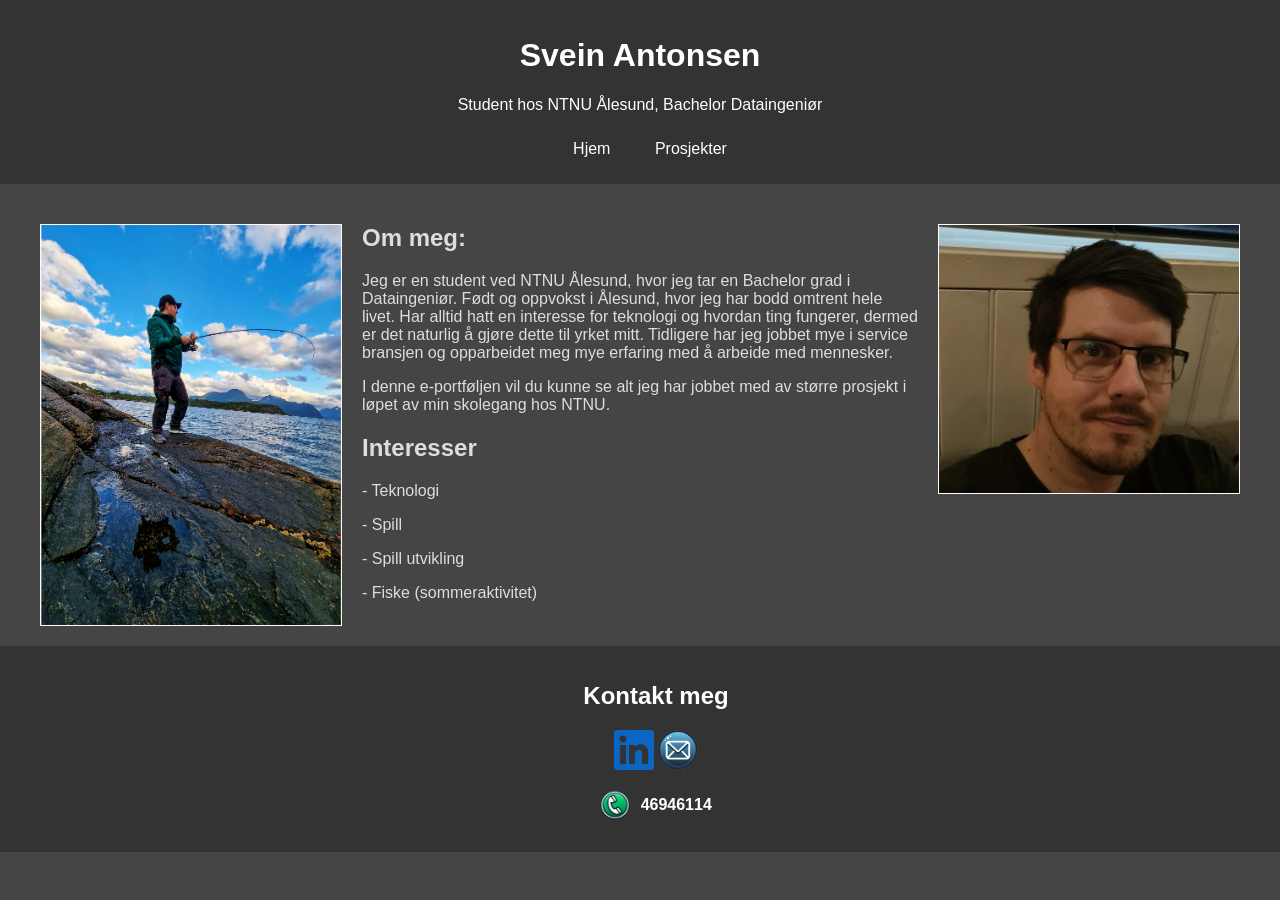
<file: index.html>
<!DOCTYPE html>
<html lang="no">
    <head>
        <meta charset="UTF-8">
        <meta name="viewport" content="width=device-width, initial-scale=1.0">
        <title> Min e-portefølje</title>
        <link rel="stylesheet" href="style.css">
    </head>
    <body>
        <header>
            <h1>Svein Antonsen</h1>
            <p>Student hos NTNU Ålesund, Bachelor Dataingeniør</p>
            <nav>
                <ul>
                    <li><a href="index.html">Hjem</a></li>
                    <li class="dropdown">
                        <span class="dropbtn">Prosjekter</span>
                        <ul class="dropdown-content">
                            <li><a href="prosjekt-datamaskinarkitektur.html">Datamaskinarkitektur(2024)</a></li>
                            <li><a href="prosjekt-lego.html">Lego Prosjektet(2024)</a></li>
                            <li><a href="prosjekt-matsvinn.html">Matsvinn (2024)</a></li>
                        </ul>
                    </li>
                </ul>
            </nav>
        </header>
        <main>
            <img src="Bilder/Profilbilde_fisking.jpg" alt="Svein fisker" class="img-small-left">
            <img src="Bilder/Profil1.jpg" alt="Profilbilde Svein" class="img-small-right">
            <h2>Om meg:</h2>
            <p>Jeg er en student ved NTNU Ålesund, hvor jeg tar en Bachelor grad i Dataingeniør. Født og oppvokst i Ålesund, hvor jeg har bodd omtrent hele livet.
                Har alltid hatt en interesse for teknologi og hvordan ting fungerer, dermed er det naturlig å gjøre dette til yrket mitt. Tidligere har jeg jobbet
                mye i service bransjen og opparbeidet meg mye erfaring med å arbeide med mennesker.</p>
            <p>I denne e-portføljen vil du kunne se alt jeg har jobbet med av større prosjekt i løpet av min skolegang hos NTNU.</p>
            <h2>Interesser</h2>
            <p>- Teknologi</p>
            <p>- Spill</p>
            <p>- Spill utvikling</p>
            <p>- Fiske (sommeraktivitet)</p>
        </main>
        
        <footer>
            <h2> Kontakt meg</h2>
                <a href="https://www.linkedin.com/in/svein-antonsen-6b6747229">
                    <img src="Bilder/In-Blue-Logo.png.original.png" alt="LinkedIn icon" class="social-media"></a>
                <a href="mailto:antonsen.svein@gmail.com">
                    <img src="Bilder/epost-icon.png" alt="Email icon" class="email-icon"></a>
                <p>
                    <img src="Bilder/Telefon-ikon.png" alt="Phone Icon" class="phone-icon">
                    <strong>46946114</strong>
                </p>
        </footer>
    </body>
</html>
</file>
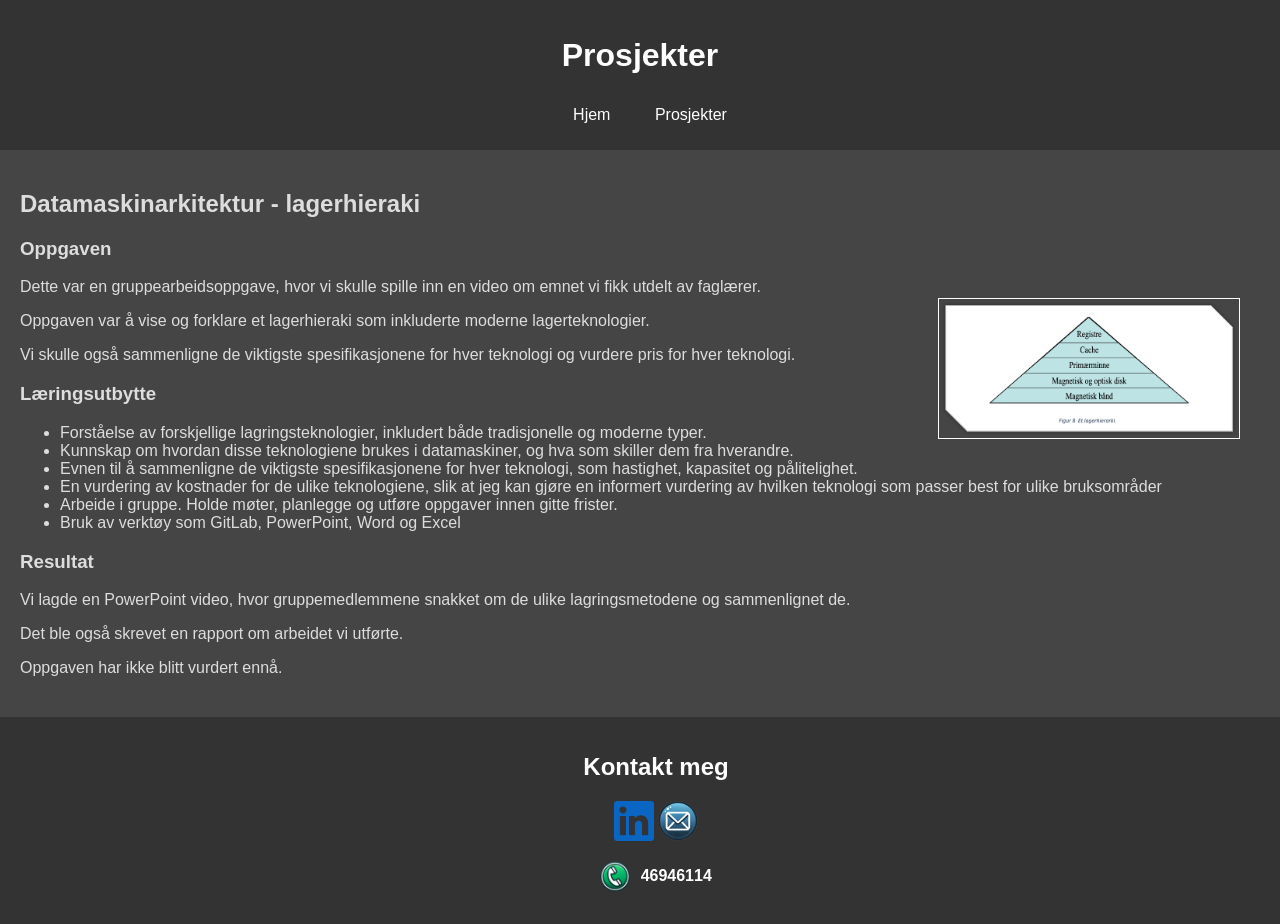
<file: prosjekt-datamaskinarkitektur.html>
<!DOCTYPE html>
<html lang="no">
    <head>
        <meta charset="UTF-8">
        <meta name="viewport" content="widt=device-width, initial-scale=1.0">
        <title> Prosjekter</title>
        <link rel="stylesheet" href="style.css">
    </head>
    <body>
        <header>
            <h1>Prosjekter</h1>
            <nav>
                <ul>
                    <li><a href="index.html">Hjem</a></li>
                    <li class="dropdown">
                        <span class="dropbtn">Prosjekter</span>
                        <ul class="dropdown-content">
                            <li><a href="prosjekt-datamaskinarkitektur.html">Datamaskinarkitektur(2024)</a></li>
                            <li><a href="prosjekt-lego.html">Lego Prosjektet(2024)</a></li>
                            <li><a href="prosjekt-matsvinn.html">Matsvinn (2024)</a></li>
                        </ul>
                    </li>
                </ul>
            </nav>
        </header>
        <main>
            <section id="datamaskinarkitektur">
                <h2>Datamaskinarkitektur - lagerhieraki</h2>
                <div>
                    <h3>Oppgaven</h3>
                    <img src="Bilder/Lagerhieraki.png" alt="Lagerhieraki" class="img-small-right">
                    <p>Dette var en gruppearbeidsoppgave, hvor vi skulle spille inn en video om emnet vi fikk utdelt av faglærer.</p>
                    <p>Oppgaven var å vise og forklare et lagerhieraki som inkluderte moderne lagerteknologier.</p>
                    <p>Vi skulle også sammenligne de viktigste spesifikasjonene for hver teknologi og vurdere pris for hver teknologi.</p>
                </div>
                <div>
                    <h3>Læringsutbytte</h3>
                    <ul>
                        <li>Forståelse av forskjellige lagringsteknologier, inkludert både tradisjonelle og moderne typer.</li>
                        <li>Kunnskap om hvordan disse teknologiene brukes i datamaskiner, og hva som skiller dem fra hverandre.</li>
                        <li>Evnen til å sammenligne de viktigste spesifikasjonene for hver teknologi, som hastighet, kapasitet og pålitelighet.</li>
                        <li>En vurdering av kostnader for de ulike teknologiene, slik at jeg kan gjøre en informert vurdering av hvilken teknologi som passer best for ulike bruksområder</li>
                        <li>Arbeide i gruppe. Holde møter, planlegge og utføre oppgaver innen gitte frister.</li>
                        <li>Bruk av verktøy som GitLab, PowerPoint, Word og Excel</li>
                    </ul>
                </div>
                <div>
                    <h3>Resultat</h3>
                    <p>Vi lagde en PowerPoint video, hvor gruppemedlemmene snakket om de ulike lagringsmetodene og sammenlignet de.</p>
                    <p>Det ble også skrevet en rapport om arbeidet vi utførte.</p>
                    <p>Oppgaven har ikke blitt vurdert ennå.</p>
                </div>
            </section>
        </main>

        <footer>
            <h2> Kontakt meg</h2>
                <a href="https://www.linkedin.com/in/svein-antonsen-6b6747229">
                    <img src="Bilder/In-Blue-Logo.png.original.png" alt="LinkedIn icon" class="social-media"></a>
                <a href="mailto:antonsen.svein@gmail.com">
                    <img src="Bilder/epost-icon.png" alt="Email icon" class="email-icon"></a>
                <p>
                    <img src="Bilder/Telefon-ikon.png" alt="Phone Icon" class="phone-icon">
                    <strong>46946114</strong>
                </p>
        </footer>
    </body>
</html>
</file>
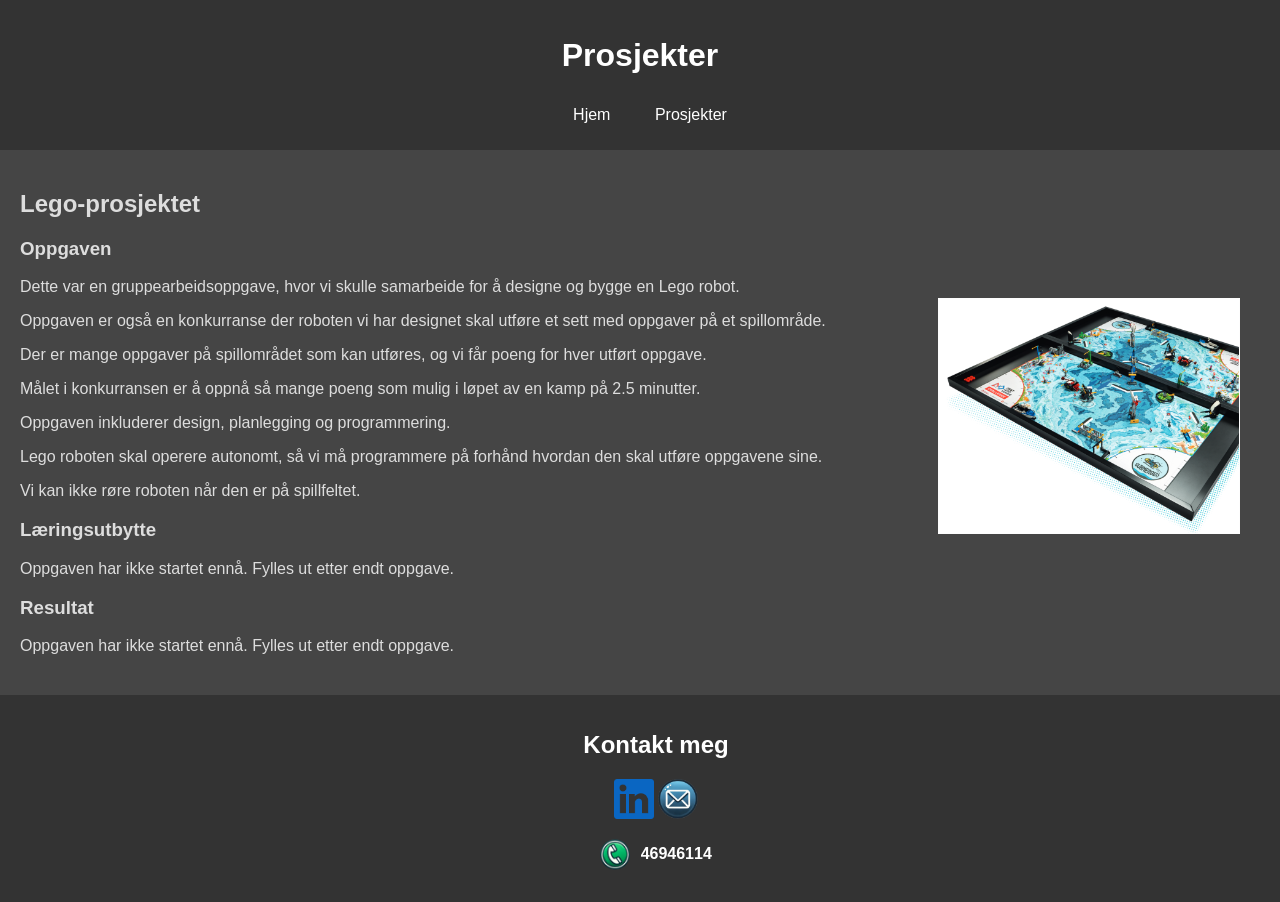
<file: prosjekt-lego.html>
<!DOCTYPE html>
<html lang="no">
    <head>
        <meta charset="UTF-8">
        <meta name="viewport" content="widt=device-width, initial-scale=1.0">
        <title> Prosjekter</title>
        <link rel="stylesheet" href="style.css">
    </head>
    <body>
        <header>
            <h1>Prosjekter</h1>
            <nav>
                <ul>
                    <li><a href="index.html">Hjem</a></li>
                    <li class="dropdown">
                        <span class="dropbtn">Prosjekter</span>
                        <ul class="dropdown-content">
                            <li><a href="prosjekt-datamaskinarkitektur.html">Datamaskinarkitektur(2024)</a></li>
                            <li><a href="prosjekt-lego.html">Lego Prosjektet(2024)</a></li>
                            <li><a href="prosjekt-matsvinn.html">Matsvinn (2024)</a></li>
                        </ul>
                    </li>
                </ul>
            </nav>
        </header>
        <main>
            <section id="Lego-prosjektet">
                <h2>Lego-prosjektet</h2>
                <div>
                    <h3>Oppgaven</h3>
                    <img src="Bilder/Spillområde-Lego.png" alt="Spillområde Lego" class="img-small-right">
                    <p>Dette var en gruppearbeidsoppgave, hvor vi skulle samarbeide for å designe og bygge en Lego robot.</p>
                    <p>Oppgaven er også en konkurranse der roboten vi har designet skal utføre et sett med oppgaver på et spillområde.</p>
                    <p>Der er mange oppgaver på spillområdet som kan utføres, og vi får poeng for hver utført oppgave.</p>
                    <p>Målet i konkurransen er å oppnå så mange poeng som mulig i løpet av en kamp på 2.5 minutter.</p>
                    <p>Oppgaven inkluderer design, planlegging og programmering.</p>
                    <p>Lego roboten skal operere autonomt, så vi må programmere på forhånd hvordan den skal utføre oppgavene sine.</p>
                    <p>Vi kan ikke røre roboten når den er på spillfeltet.</p>
                </div>

                <div>
                    <h3>Læringsutbytte</h3>
                    <p>Oppgaven har ikke startet ennå. Fylles ut etter endt oppgave.</p>
                </div>

                <div>
                    <h3>Resultat</h3>
                    <p>Oppgaven har ikke startet ennå. Fylles ut etter endt oppgave.</p>
                </div>
            </section>
        </main>

        <footer>
            <h2> Kontakt meg</h2>
                <a href="https://www.linkedin.com/in/svein-antonsen-6b6747229">
                    <img src="Bilder/In-Blue-Logo.png.original.png" alt="LinkedIn icon" class="social-media"></a>
                <a href="mailto:antonsen.svein@gmail.com">
                    <img src="Bilder/epost-icon.png" alt="Email icon" class="email-icon"></a>
                <p>
                    <img src="Bilder/Telefon-ikon.png" alt="Phone Icon" class="phone-icon">
                    <strong>46946114</strong>
                </p>
        </footer>
    </body>
</html>
</file>
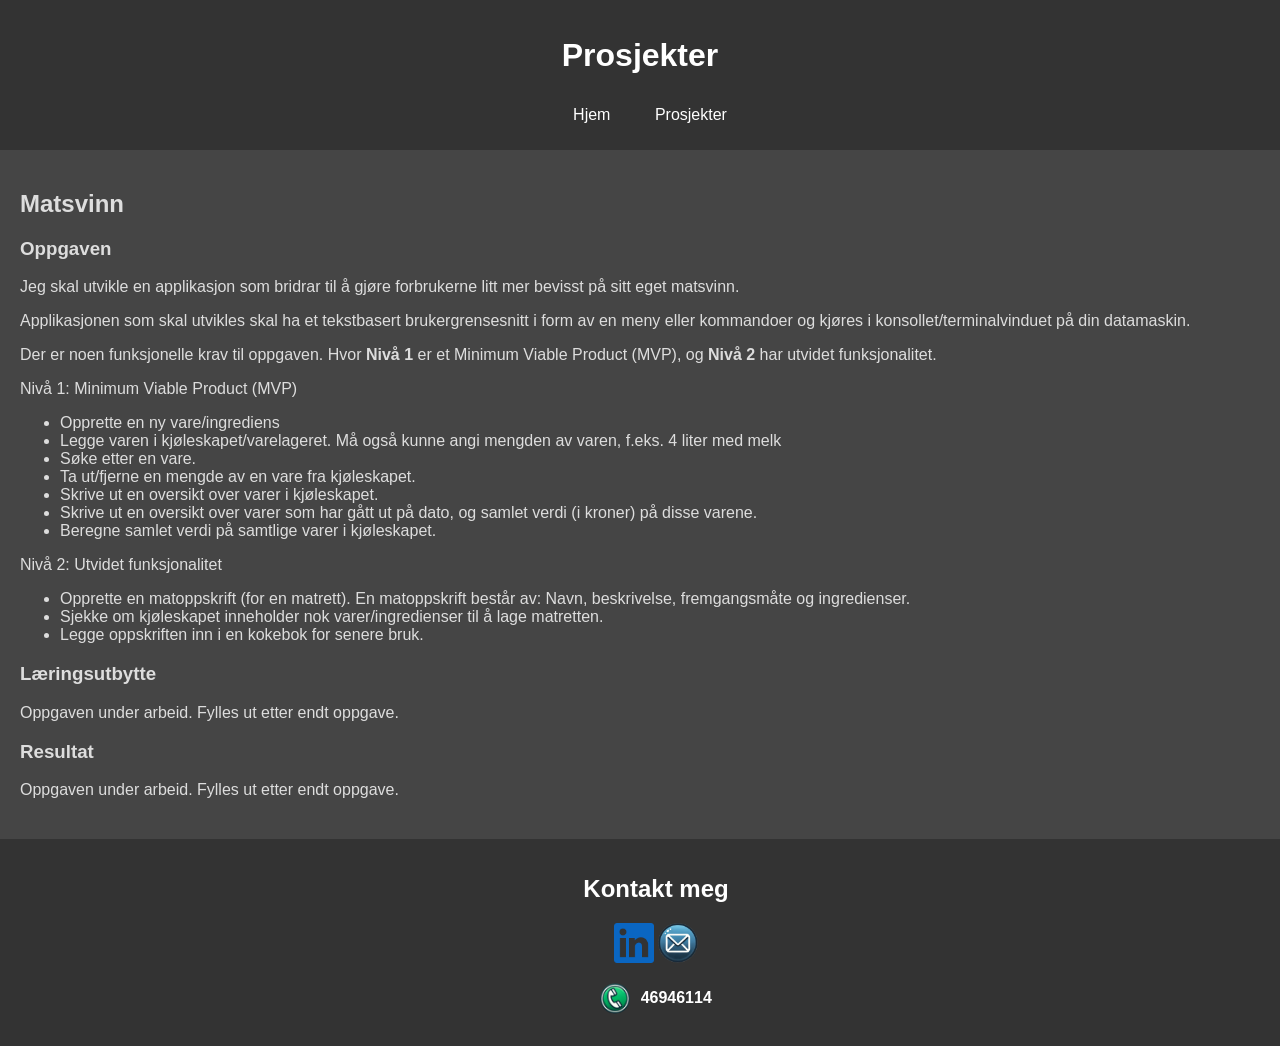
<file: prosjekt-matsvinn.html>
<!DOCTYPE html>
<html lang="no">
    <head>
        <meta charset="UTF-8">
        <meta name="viewport" content="widt=device-width, initial-scale=1.0">
        <title> Prosjekt-Matsvinn</title>
        <link rel="stylesheet" href="style.css">
    </head>
    <body>
        <header>
            <h1>Prosjekter</h1>
            <nav>
                <ul>
                    <li><a href="index.html">Hjem</a></li>
                    <li class="dropdown">
                        <span class="dropbtn">Prosjekter</span>
                        <ul class="dropdown-content">
                            <li><a href="prosjekt-datamaskinarkitektur.html">Datamaskinarkitektur(2024)</a></li>
                            <li><a href="prosjekt-lego.html">Lego Prosjektet(2024)</a></li>
                            <li><a href="prosjekt-matsvinn.html">Matsvinn (2024)</a></li>
                        </ul>
                    </li>
                </ul>
            </nav>
        </header>
        <main>
            <section id="Matsvinn">
                <h2>Matsvinn</h2>
                <div>
                    <h3>Oppgaven</h3>
                    <p>Jeg skal utvikle en applikasjon som bridrar til å gjøre forbrukerne litt mer bevisst på sitt eget matsvinn.</p>
                    <p>Applikasjonen som skal utvikles skal ha et tekstbasert brukergrensesnitt i form av en meny eller kommandoer og kjøres i konsollet/terminalvinduet på din datamaskin.</p>
                    <p>Der er noen funksjonelle krav til oppgaven. Hvor <strong>Nivå 1</strong> er et Minimum Viable Product (MVP), og <strong>Nivå 2</strong> har utvidet funksjonalitet.</p>
                    <p>Nivå 1: Minimum Viable Product (MVP)</p>
                    <ul>
                        <li>Opprette en ny vare/ingrediens</li>
                        <li>Legge varen i kjøleskapet/varelageret. Må også kunne angi mengden av varen, f.eks. 4 liter med melk</li>
                        <li>Søke etter en vare.</li>
                        <li>Ta ut/fjerne en mengde av en vare fra kjøleskapet.</li>
                        <li>Skrive ut en oversikt over varer i kjøleskapet.</li>
                        <li>Skrive ut en oversikt over varer som har gått ut på dato, og samlet verdi (i kroner) på disse varene.</li>
                        <li>Beregne samlet verdi på samtlige varer i kjøleskapet.</li>
                    </ul>
                    <p>Nivå 2: Utvidet funksjonalitet</p>
                    <ul>
                        <li>Opprette en matoppskrift (for en matrett). En matoppskrift består av: Navn, beskrivelse, fremgangsmåte og ingredienser.</li>
                        <li>Sjekke om kjøleskapet inneholder nok varer/ingredienser til å lage matretten.</li>
                        <li>Legge oppskriften inn i en kokebok for senere bruk.</li>
                </div>

                <div>
                    <h3>Læringsutbytte</h3>
                    <p>Oppgaven under arbeid. Fylles ut etter endt oppgave.</p>
                </div>

                <div>
                    <h3>Resultat</h3>
                    <p>Oppgaven under arbeid. Fylles ut etter endt oppgave.</p>
                </div>
            </section>
        </main>

        <footer>
            <h2> Kontakt meg</h2>
                <a href="https://www.linkedin.com/in/svein-antonsen-6b6747229">
                    <img src="Bilder/In-Blue-Logo.png.original.png" alt="LinkedIn icon" class="social-media"></a>
                <a href="mailto:antonsen.svein@gmail.com">
                    <img src="Bilder/epost-icon.png" alt="Email icon" class="email-icon"></a>
                <p>
                    <img src="Bilder/Telefon-ikon.png" alt="Phone Icon" class="phone-icon">
                    <strong>46946114</strong>
                </p>
        </footer>
    </body>
</html>
</file>
<file: style.css>
body {
    font-family: Arial, Helvetica, sans-serif;
    color:#dddddd;
    margin: 0;
    padding: 0;
    background-color: #333333e8;
    
}

header {
    background-color: #333;
    color: #fff;
    padding: 1em;
    text-align: center;
}

nav ul {
    list-style-type: none;
    padding: 0;
}

nav ul li {
    display: inline;
    margin: 0 10px;
}

nav ul li a {
    color: #fff;
    text-decoration: none;
}

main {
    padding: 20px;
}

section {
    margin-bottom: 20px;
}

footer {
    background-color: #333;
    color: #fff;
    text-align: center;
    padding: 1em;
    position: relative;
    bottom: 0;
    width: 100%;
    clear: both;
}

img {
    max-width: 100%;
    height: auto;
}

.img-small-left {
    width: 40%;
    max-width: 300px;
    height: auto;
    margin: 20px;
    border: 1px solid #fbf8f8;
    float: left;
    margin-right: 20px;
}

.img-small-right {
    width: 40%;
    max-width: 300px;
    height: auto;
    margin: 20px;
    border: 1px solid #fdfdfd;
    float: right;
    margin-left: 20px;
}

.tekst-farge-hvit {
    color: whitesmoke;
}

.email-icon {
    width: 40px;
    height: auto;
    cursor: pointer;
}

.social-media {
    width: 40px;
    height: auto;
    cursor: pointer;
}

.phone-icon {
    width: 30px;
    height: auto;
    vertical-align: middle;
    margin-right: 6px;
}

/* Stiler for navigasjonsmenyen */
nav ul {
    list-style-type: none; /* Fjerner punktmerking */
    margin: 0;
    padding: 0;
}

nav ul li {
    display: inline-block; /* Plasserer menyvalgene ved siden av hverandre */
    position: relative; /* For dropdown-plassering */
}

/* Stil for lenker */
nav ul li a {
    text-decoration: none;
    padding: 10px 20px;
    display: block;
    background-color: #333;
    color: white;
    font-size: 16px;
}

/* Hover-effekt på lenker */
nav ul li a:hover {
    background-color: #575757;
}

/* Stiler for dropdown-innholdet */
.dropdown-content {
    display: none; /* Skjuler dropdown-menyen */
    position: absolute;
    background-color: #333;
    min-width: 160px;
    z-index: 1;
}

.dropdown-content li {
    display: block;
}

/* Stil for dropdown-lenker */
.dropdown-content li a {
    padding: 10px 20px;
    background-color: #333;
    color: white;
    text-align: left;
}

.dropdown-content li a:hover {
    background-color: #575757; /* Hover-effekt på dropdown-lenker */
}

/* Vis dropdown-menyen når musen er over "Prosjekter" */
.dropdown:hover .dropdown-content {
    display: block; /* Viser dropdown-innholdet */
}
</file>
